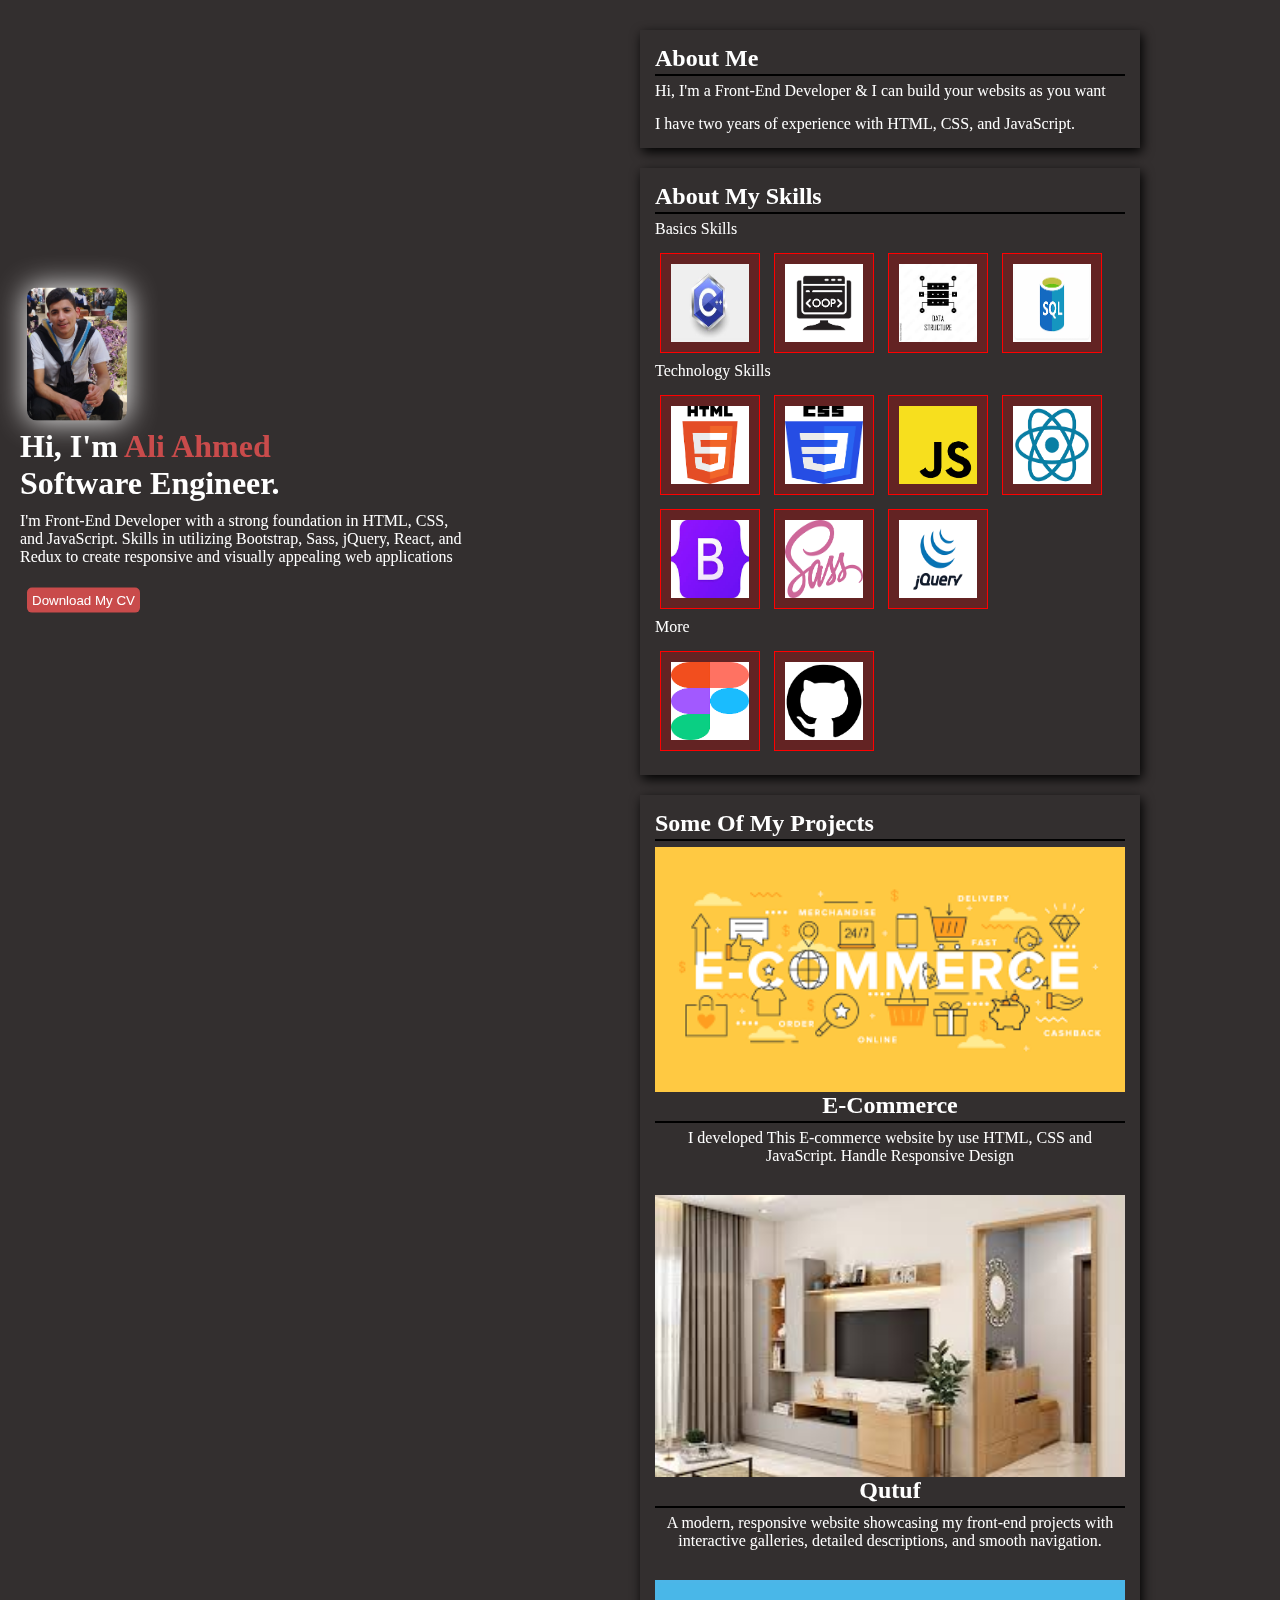
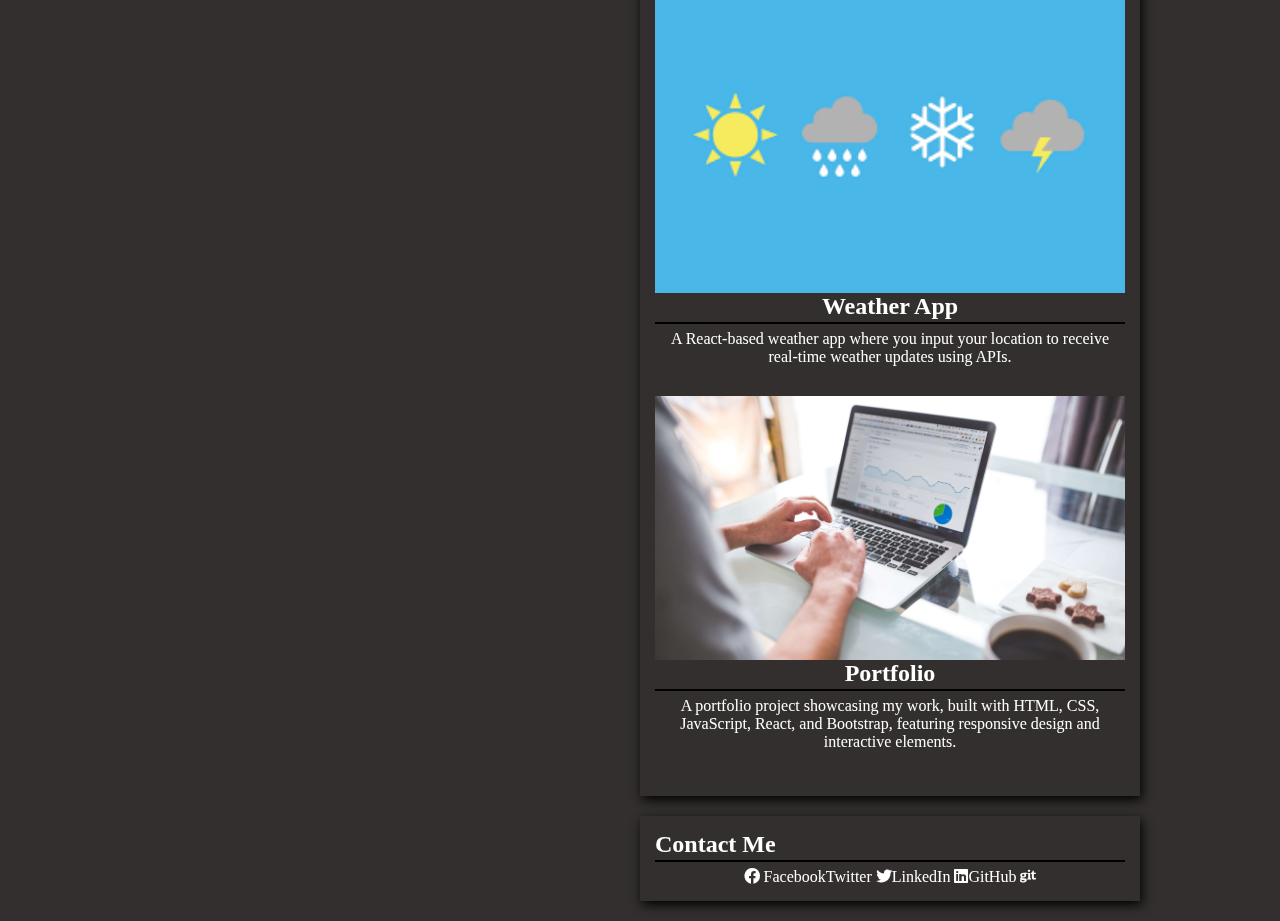
<file: index.html>
<html lang="en">
<head>
    <meta charset="UTF-8">
    <meta name="viewport" content="width=device-width, initial-scale=1.0">
    <title>My Portfolio</title>
    <link rel="stylesheet" href="css/all.min.css">
    <link rel="stylesheet" href="css/main.css">
</head>
<body>
    <div class="page">
        <div class="intro">
            <div class="container">
                <img src="imgs/IMG_20230318_185447_0043.jpg" alt="My Photo">
                <h1>
                    Hi, I'm <span>Ali Ahmed</span> Software Engineer.
                </h1>
                <p>
                    I'm Front-End Developer with a strong foundation in HTML, CSS, and JavaScript. Skills in utilizing Bootstrap, Sass, jQuery,
                    React, and Redux to create responsive and visually appealing web applications
                </p>
                <button>Download My CV</button>
            </div>
        </div>
        <aside class="all-content">
            <div class="container">
                <div class="card about">
                    <h2>About Me</h2>
                    <p>Hi, I'm  a Front-End Developer & I can build your websits as you want</p>
                    <p>I have two years of experience with HTML, CSS, and JavaScript.</p>
                </div>
                <div class="card skills">
                    <h2>About My Skills</h2>
                    <span>Basics Skills</span>
                    <div class="imgs">
                        <img src="imgs/cpp.jpeg" alt="C#">
                        <img src="imgs/oop.png" alt="OOP">
                        <img src="imgs/ds.jpeg" alt="DS">
                        <img src="imgs/sql.png" alt="SQL">
                    </div>
                    <span>Technology Skills</span>
                    <div class="imgs">
                        <img src="imgs/html.png" alt="HTML">
                        <img src="imgs/css.png" alt="CSS">
                        <img src="imgs/js.png" alt="JavaScript">
                        <img src="imgs/react.png" alt="React">
                        <img src="imgs/bootstrap.jpg" alt="Bootstrap">
                        <img src="imgs/sass.png" alt="SASS">
                        <img src="imgs/jQ.png" alt="jQuery">
                    </div>
                    <span>More</span>
                    <div class="imgs">
                        <img src="imgs/figma.png" alt="Figma">
                        <img src="imgs/git.png" alt="Git">
                    </div>
                </div>
                <div class="card projects">
                    <h2>Some Of My Projects</h2>
                        <a href="https://ecommerce-peach-theta.vercel.app/" target="_blank">
                            <img src="imgs/ecommerce.png" alt="">
                            <div class="text">
                                <h2>E-Commerce</h2>
                                <p class="description">
                                    I developed This E-commerce website by use HTML, CSS and JavaScript. Handle Responsive Design
                                </p>
                            </div>
                        </a>
                        <a href="https://qutuf-nu.vercel.app/" target="_blank">
                            <img src="imgs/Qutuf.jpeg" alt="">
                            <div class="text">
                                <h2>Qutuf</h2>
                                <p class="description">
                                    A modern, responsive website showcasing my front-end projects with interactive galleries,
                                    detailed descriptions, and smooth navigation.
                                </p>
                            </div>
                        </a>
                        <a href="https://weather-puce-gamma.vercel.app/" target="_blank">
                            <img src="imgs/weather.png" alt="">
                            <div class="text">
                                <h2>Weather App</h2>
                                <p class="description">
                                    A React-based weather app where you input your location to receive real-time weather updates using APIs. 
                                </p>                  
                            </div>
                        </a>
                        <a href="https://my-portfolio-taupe-sigma.vercel.app/" target="_blank">
                            <img src="imgs/port.jpg" alt="">
                            <div class="text">
                                <h2>Portfolio</h2>
                                <p class="description">
                                    A portfolio project showcasing my work, built with HTML, CSS, JavaScript, React, and Bootstrap,
                                    featuring responsive design and interactive elements.                  
                                </p>
                            </div>
                        </a>
                </div>
                <div class="card about">
                    <h2>Contact Me</h2>
                    <div class="icons">
                        <div class="face">
                            <i class="fa-brands fa-facebook"></i>
                            <span class="tootip">Facebook</span>
                        </div>
                        <div class="twit">
                            <span class="tootip">Twitter</span>
                            <i class="fa-brands fa-twitter"></i>
                        </div>
                        <div class="linked">
                            <span class="tootip">LinkedIn</span>
                            <i class="fa-brands fa-linkedin"></i>
                        </div>
                        <div class="git">
                            <span class="tootip">GitHub</span>
                            <i class="fa-brands fa-git"></i>
                        </div>
                    </div>
                </div>
            </div>
        </aside>
    </div>
</body>
</html>
</file>
<file: css/main.css>
* {
    box-sizing: border-box;
    margin: 0;
    padding: 0;
}
.page {
    display: flex;
    background-color: #332f2f;
    color: #FFF;
}
.intro {
    width: 50%;
    height: 100%;
    position: fixed;
}
.intro .container {
    position: absolute;
    top: 50%;
    left: 20px;
    transform: translateY(-50%);
}
.intro .container img {
    width: 100px;
    border-radius: 10px;
    filter: drop-shadow(0px 0px 15px #FFF);
    margin: 7px;
}
.intro .container h1 {
    width: 300px;
    margin-bottom: 10px;
}
.intro .container span {
    color: #c94b4b;
}
.intro .container p {
    width: 450px;
    margin-bottom: 15px;
}
.intro .container button {
    padding: 5px;
    border-radius: 5px;
    border: none;
    background-color: #c94b4b;
    color: #FFF;
    cursor: pointer;
    margin: 7px;
}
.intro .container button:hover {
    background-color: #F00;
}
.all-content {
    position: relative;
    left: 50%;
    width: 50%;
    padding-top: 30px;
}
.all-content .container .card {
    background-color: #332f2f;
    filter: drop-shadow(2px 4px 6px black);
    padding: 15px;
    width: 500px;
    margin-bottom: 20px;
}
.all-content .container .card h2 {
    margin-bottom: 10px;
    position: relative;
}
.all-content .container .card h2::after {
    content: "";
    position: absolute;
    background-color: #000;
    width: 100%;
    height: 2px;
    left: 0;
    top: 100%;
    margin-top: 2px;
}
.all-content .container .card p:first-of-type {
    margin-bottom: 15;
}
.skills span {
    display: block;
    margin-bottom: 10px;
}
.skills .imgs img {
    width: 100px;
    height: 100px;
    border: 1px solid #F00;
    padding: 10px;
    margin: 5px;
    background-color: #ff00003d;
}
.projects a {
    text-decoration: none;
    text-align: center;
    color: #FFF;
    display: block;
    margin-bottom: 30px;
}
.projects a img {
    width: 100%;
}
.icons {
    display: flex;
    justify-content: center;
}
</file>
